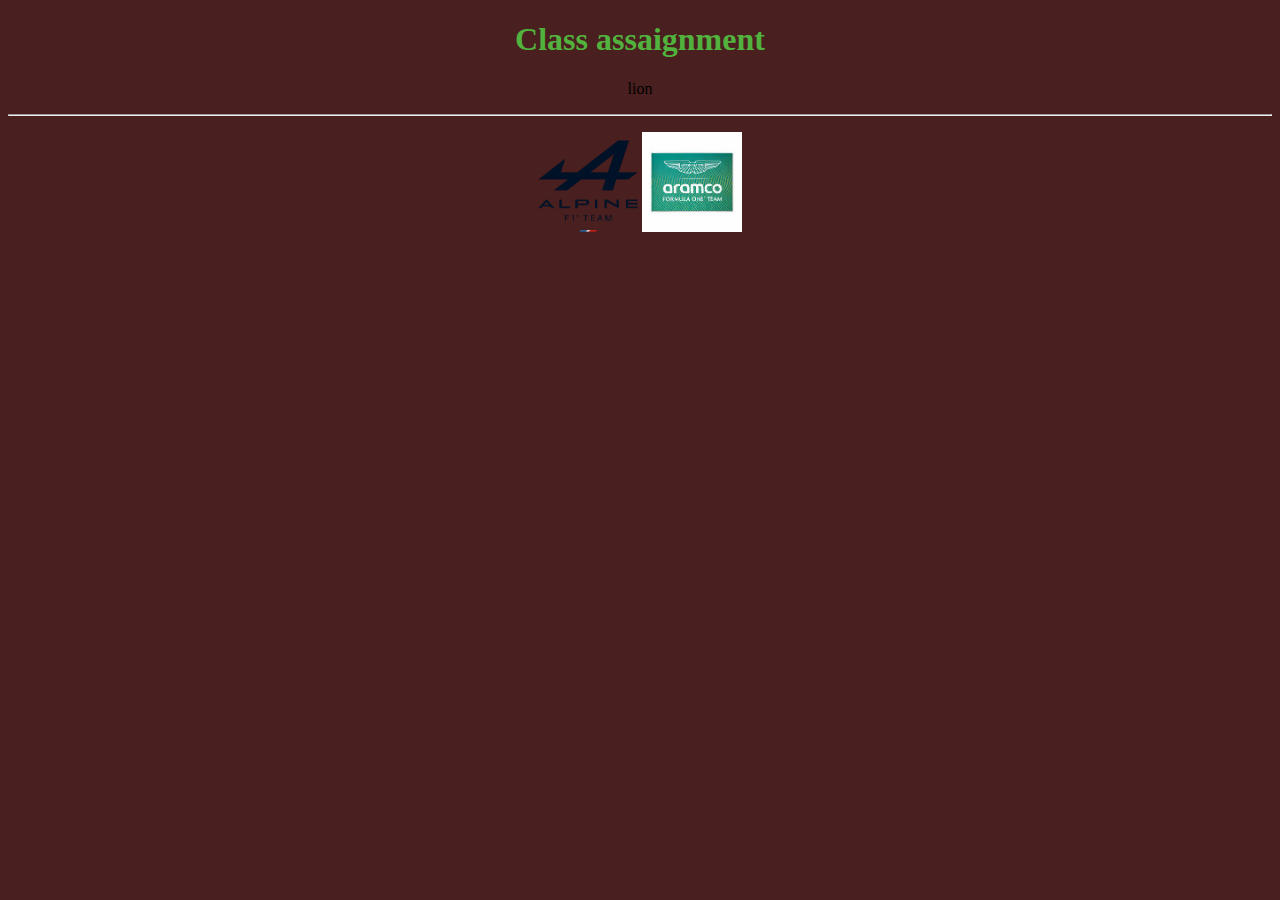
<file: index.html>
<!DOCTYPE html>
<html lang="en">
<head>
    <meta charset="UTF-8">
    <meta name="viewport" content="width=device-width, initial-scale=1.0">
    <title>Document</title>

    <body style="background-color: rgb(74, 31, 31);">
<style>
h1 { 
    color: #51b23e;
    size: 200px;
     text-align: center;

}

p { 
    text-align: center;
}

</style>

</head>
<body>
  
 <h1> Class assaignment </h1>
 
 <p> lion</p>
<hr>
 <p>
  <a href="https://yuvalredlich.github.io/website3/"> <img src="media/Alpine.png" alt="Alpine" width="100px"></a>
  <a href="https://yeudats.github.io/hello/"><img src="media/Armaco.jpeg" alt="Armaco" width="100px"></a>
 </p>


</body>
</html>
</file>
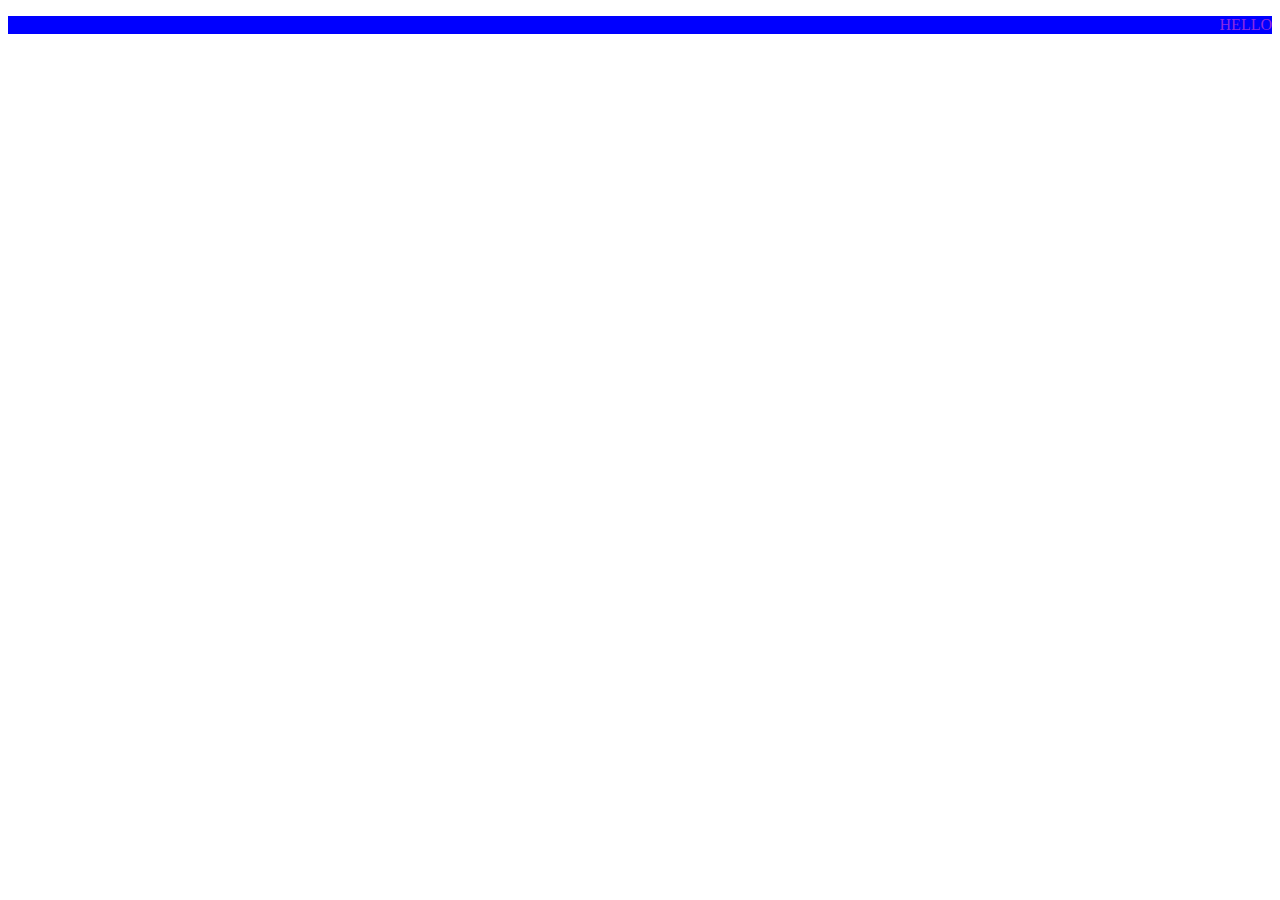
<file: thrd.html>
<!DOCTYPE html>
<html lang="en">
<head>
    <meta charset="UTF-8">
    <meta name="viewport" content="width=device-width, initial-scale=1.0">
    <title>Document</title>
    <link rel="stylesheet" href="control.css">
</head>
<body>
    <P>HELLO</P>  
</body>
</html>
</file>
<file: control.css>
p { 
    color: blueviolet;
    text-align: end;
    background-color: blue;
}
</file>
